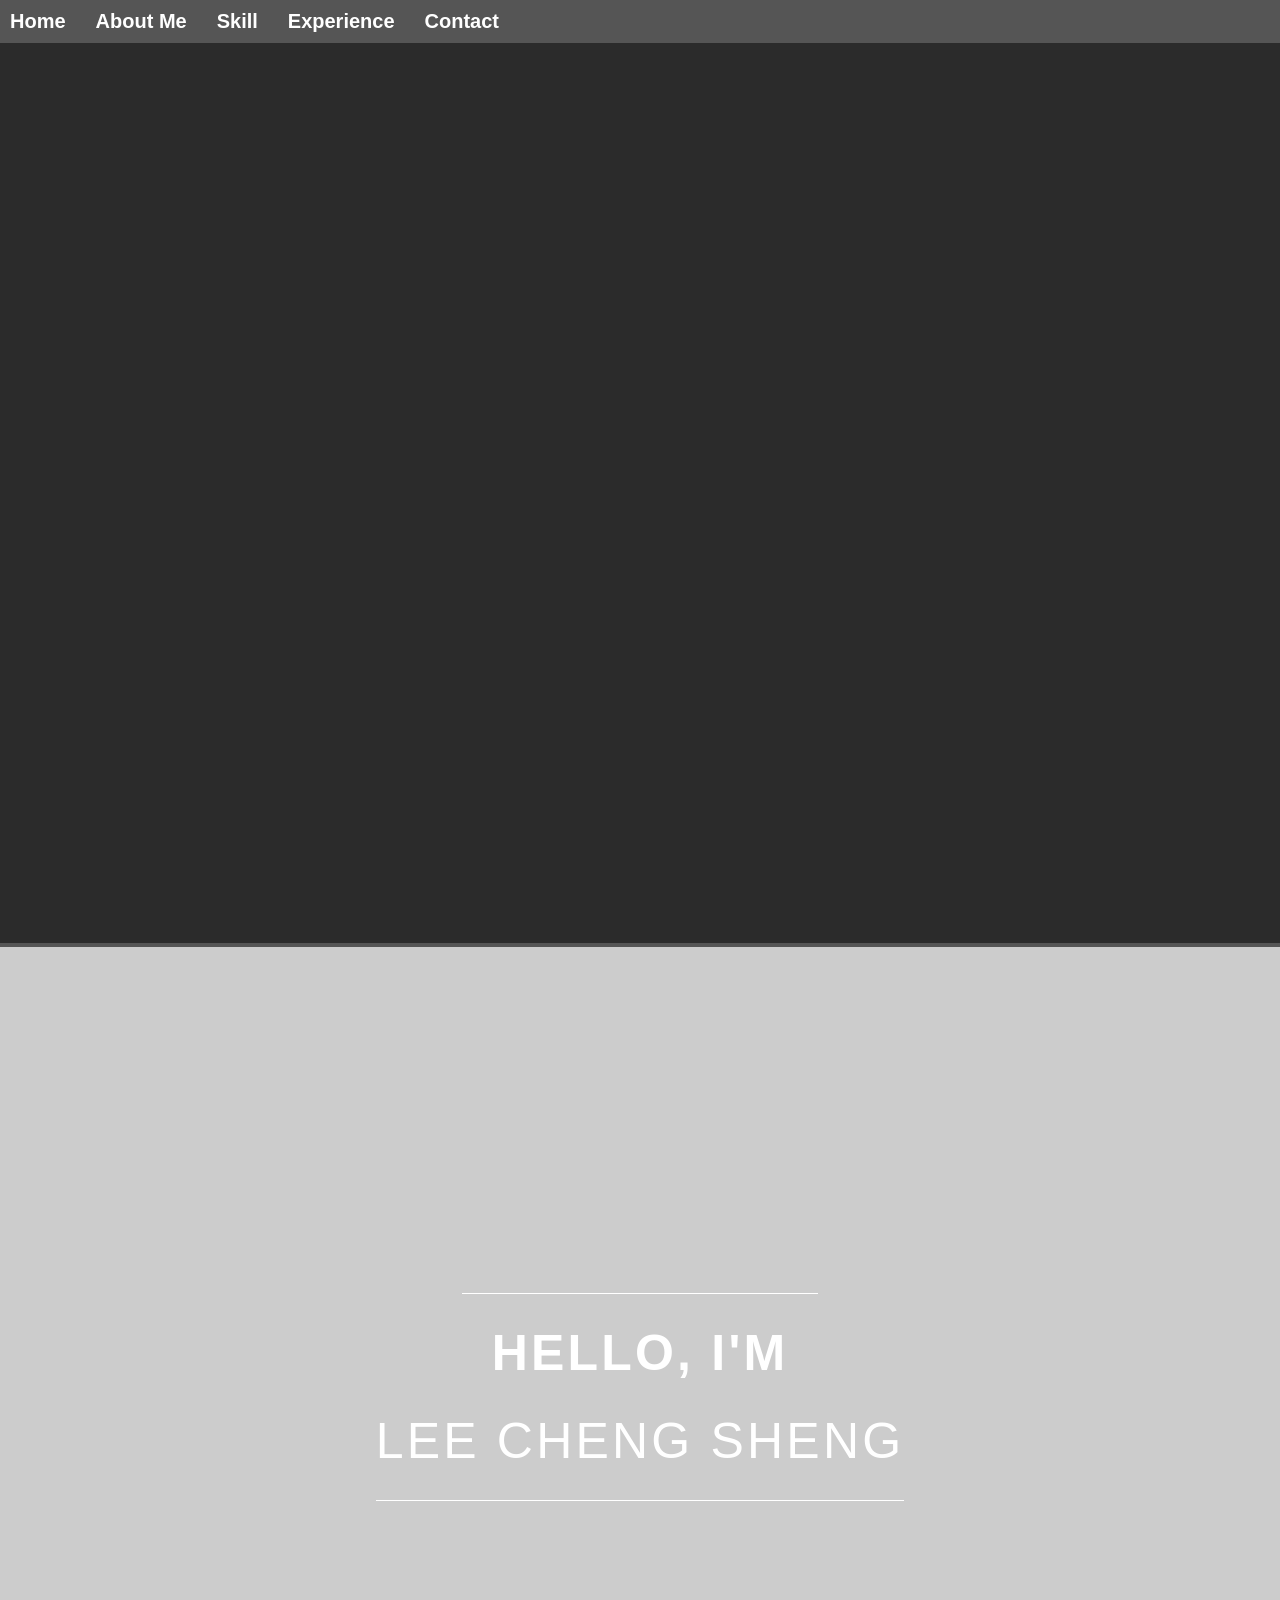
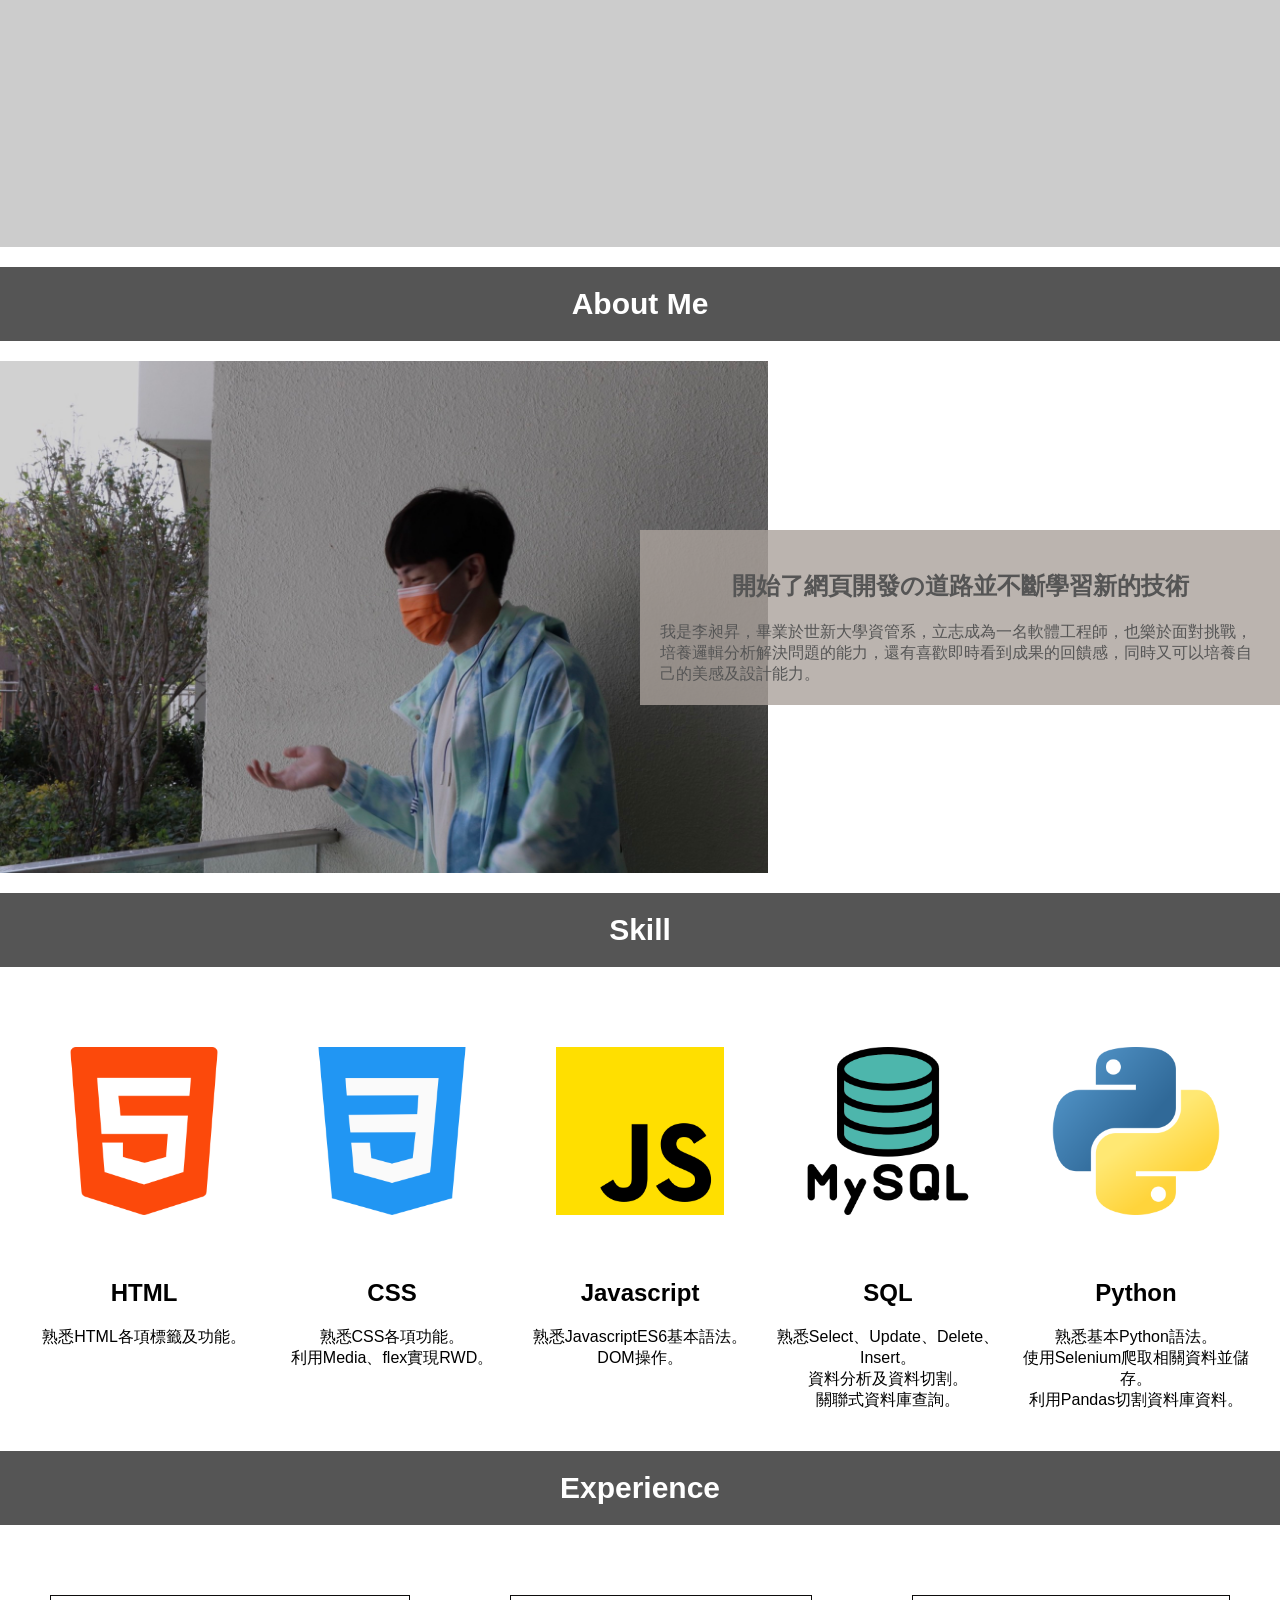
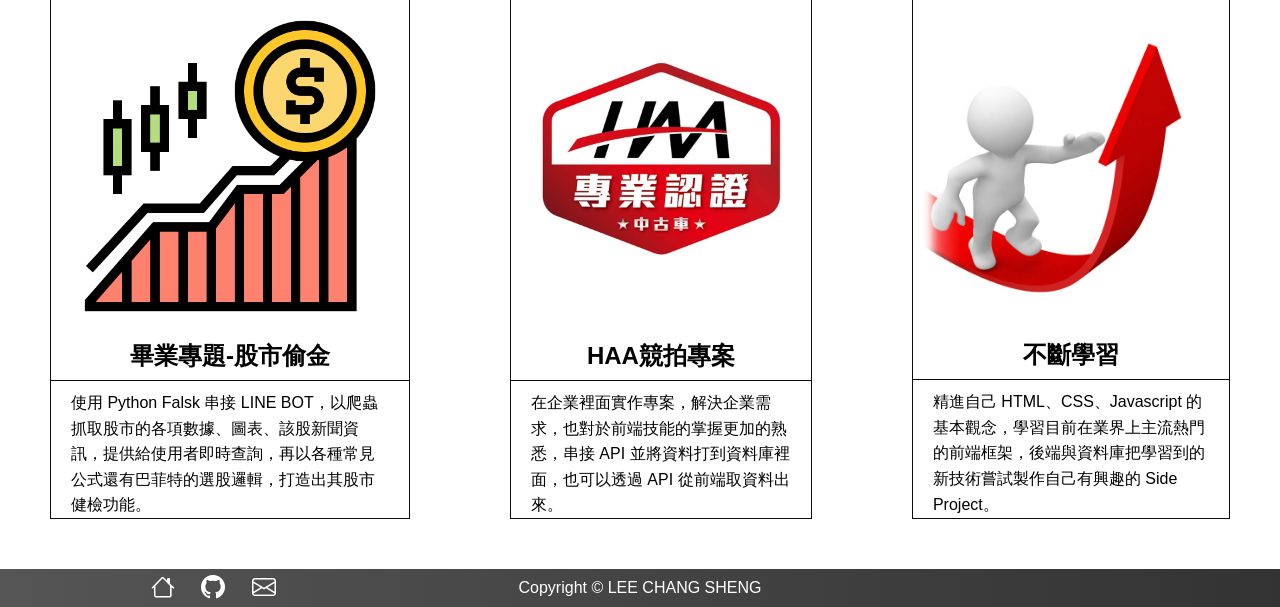
<file: about me/index.html>
<!DOCTYPE html>
<html lang="en">
<head>
    <meta charset="UTF-8">
    <meta http-equiv="X-UA-Compatible" content="IE=edge">
    <meta name="viewport" content="width=device-width, initial-scale=1.0">
    <link rel="preconnect" href="https://fonts.googleapis.com">
    <link rel="stylesheet" href="css/style.css">
    <link rel="stylesheet" href="https://cdn.jsdelivr.net/npm/bootstrap-icons@1.10.5/font/bootstrap-icons.css">
    <title>CHANSHEN LEE </title>
    

</head>

<body>
    
    <header id="home" class="header" >
        <!-- nav : 導覽超連結區塊 -->
        <nav>
            <ul class="menu">
                <li class="menu-item" data-content="Home">
                    <a href="#home">Home</a>
                </li>
                <li class="menu-item" data-content="About Me">
                    <a href="#aboutme">About Me</a>
                </li>
                <li class="menu-item" data-content="Skill">
                    <a href="#skill">Skill</a>
                </li>
                <li class="menu-item" data-content="Experience">
                    <a href="#experience">Experience</a>
                </li>
                <li class="menu-item" data-content="Contact">
                    <a href="#contact">Contact</a>
                </li>
            </ul> 
        </nav>
        <canvas id="canvas"></canvas>
    </header>

    

  <!-- background -->
  <div class="background">
    <div class="backgroundcontainer">
        <div class="backgroundtext">
            <h1 class="logo">HELLO, I'M</h1>
            <p class="logo">LEE CHENG SHENG</p>
        </div>
    </div>
  </div>



  <!-- About me -->
  <section class="aboutme">
    <h1 id="aboutme">About Me</h1>
    <div class="aboutcontainer">
        <div class="aboutpic">
            <img src="./images/my.jpg">
        </div>
        <div class="abouttext">
            <h3>開始了網頁開發の道路並不斷學習新的技術</h3>
            <p>我是李昶昇，畢業於世新大學資管系，立志成為一名軟體工程師，也樂於面對挑戰，培養邏輯分析解決問題的能力，還有喜歡即時看到成果的回饋感，同時又可以培養自己的美感及設計能力。</p>
        </div>
    </div>
  </section>


  <!-- SKILL -->

  <div class="skill">
    <h1 id="skill">Skill</h1>

    <div class="skillcontainer">

        <div class="skilldata">
            <div class="skillimg">
                <img src="./images/html-5.png" alt="html" title="html">
            </div>
            <div class="skilltxt">
                <h2>HTML</h2>
                <p>熟悉HTML各項標籤及功能。</p>
            </div>
        </div>
  
    <div class="skilldata">
        <div class="skillimg">
            <img src="./images/css-3.png" alt="css-3" title="css-3">
        </div>
        <div class="skilltxt">
            <h2>CSS</h2>
            <p>熟悉CSS各項功能。</p>
            <p>利用Media、flex實現RWD。</p>
        </div>
    </div>

    <div class="skilldata">
        <div class="skillimg">
            <img src="./images/js.png" alt="Javascript" title="Javascript">
        </div>
        <div class="skilltxt">
            <h2>Javascript</h2>
            <p>熟悉JavascriptES6基本語法。</p>
            <p>DOM操作。</p>
        </div>
    </div>

    <div class="skilldata">
        <div class="skillimg">
            <img src="./images/mysql.png" alt="sql" title="sql">
        </div>
        <div class="skilltxt">
            <h2>SQL</h2>
            <p>熟悉Select、Update、Delete、Insert。</p>
            <p>資料分析及資料切割。</p>
            <p>關聯式資料庫查詢。</p>
        </div>
    </div>

    <div class="skilldata">
        <div class="skillimg">
            <img src="./images/python.png" alt="python" title="python">
        </div>
        <div class="skilltxt">
            <h2>Python</h2>
            <p>熟悉基本Python語法。</p>
            <p>使用Selenium爬取相關資料並儲存。</p>
            <p>利用Pandas切割資料庫資料。</p>
        </div>
    </div>

    </div>
</div>



<!-- Experience -->
<div class="experience">
<h1 id="experience">Experience</h1>
    <div id="experience" class="exwrap">
        <div class="exitem">
            <img src="./images/stock.png">
            <div class="extxt">
                <h2>畢業專題-股市偷金</h2>
                <p>使用 Python Falsk 串接 LINE BOT，以爬蟲抓取股市的各項數據、圖表、該股新聞資訊，提供給使用者即時查詢，再以各種常見公式還有巴菲特的選股邏輯，打造出其股市健檢功能。</p>
            </div>
        </div>
        <div class="exitem">
            <img src="./images/haa.jpeg">
            <div class="extxt">
                <h2>HAA競拍專案</h2>
                <p>在企業裡面實作專案，解決企業需求，也對於前端技能的掌握更加的熟悉，串接 API 並將資料打到資料庫裡面，也可以透過 API 從前端取資料出來。</p>
            </div> 
        </div>
        <div class="exitem">
            <img src="./images/up.jpeg">
            <div class="extxt">
                <h2>不斷學習</h2>
                <p>精進自己 HTML、CSS、Javascript 的基本觀念，學習目前在業界上主流熱門的前端框架，後端與資料庫把學習到的新技術嘗試製作自己有興趣的 Side Project。</p>
            </div> 
        </div>
    </div>
</div>


<!-- footer -->
<div class="footer">

    <div class="footer-img">
        <a href="#home" class="icon">
            <i class="bi bi-house"></i>
        </a>
        <a href="https://github.com/Chanshenlee" target="_blank" class="icon">
            <i class="bi bi-github"></i>
        </a>
        <a href="mailto:sun5201593@gmail.com" target="_blank" class="icon">
            <i class="bi bi-envelope"></i>
        </a>
    </div>

    <div class="copyright">
        Copyright &copy;
        LEE CHANG SHENG
    </div>

    <div class="footer-img"></div>
        
</div>

  
    <script type="text/javascript" src="./js/firework.js"></script>
</body>
</html>
</file>
<file: about me/css/style.css>
*{
    margin:0;
    padding: 0;
    List-style: none;
    font-family: 'Roboto', sans-serif;
}

.logo{
    color: #fcddaf;
    font-size: 7rem;
    letter-spacing: 0.2rem;
    animation: text 1.5s ease-in-out infinite alternate;
}

@keyframes text{
    0%,30%{
        text-shadow: 
        5px 5px 0px #eb45ab,
        10px 10px 0px #efa032,
        15px 15px 0px #46b59b,
        20px 20px 0px #017e7f,
        25px 25px 0px #0d5370,
        35px 35px 20px #1e1e25,
        50px 50px 40px #131318;
        transform: skewX(-25deg)skewY(2deg);
    }
    90%,100%{
        text-shadow: none;
        transform: none;
    }
}

#canvas{
    width: 100%;
    height: auto;
}

.header{
    background-color: #555;
    
}
.header nav{
    
    font-size: 20px;
    font-weight: bold;
    padding: 10px; 
    text-align: center;
}
.header nav li{
    display: block;
}

.menu{
    color: #fff;
    overflow: hidden;
    display: flex;
    gap: 30px;
    
}
.menu a{
    text-decoration: none;
    color: #fff;

    text-align: center;
    
}
.menu-item {
    cursor: pointer;
    transition: 0.5s;
    position: relative;
    list-style: none;
    

    
}

.menu-item::after {
    content: attr(data-content);
    position: absolute;
    bottom: -100%;
    left: 0;
}
 
.menu-item:hover {
    translate: 0px -100%;
    color: #efa032;
}
/* background 區塊 */
.background{
    width: 100%;
    height: 100vh;
    background-color: #ccc;
}
.backgroundcontainer{
    width: 100%;
    /* max-width: 1200px; RWD 偷懶方式 */
    height: 100%;
    margin: 0 auto;
}
.backgroundtext { /* 文字排版 */
    height: 100%;
    display: flex;/* 使下一層容器裡的items橫向排列 */
    flex-direction: column; /* 交錯軸（上到下） */
    justify-content: center; /* 用來控制Flex「水平對齊」的位置，也就是主軸方向以主軸的「起點」和「終點」來做依據 */
    align-items: center; /* 和jusitfy-content的用法類似，但它是用來控制「垂直對齊」的位置，也就是交錯軸方向 */
}
.backgroundtext h1 {
    font-size: 50px;
    border-top: 1px solid #fff;
    padding: 30px;
    color: #fff;
}
.backgroundtext p{
    border-bottom: 1px solid #fff;
    padding-bottom: 30px;
    font-size: 50px;
    color: #fff;
}
.aboutme{
    margin: 0 auto;
}
.aboutme h1{
    
    text-align: center;
    padding: 20px 0px;
    color: #fff;
    font-size: 30px;
    background-color: #555;
    margin: 20px 0px;

}
.aboutpic{
    box-sizing: border-box; 
}
.aboutme .aboutpic img{
    width: 100%;
    vertical-align: bottom;
}
.abouttext{
    background-color: rgba(171, 162, 156, 0.8);
    flex-shrink: 0;
    box-sizing: border-box;
    position: relative;
    z-index: 1;
    margin: auto;
    padding: 20px;
    
}
.abouttext h3{
    font-size: 24px;
    text-align: center;
    font-weight: 900;
    color: #555;
    padding: 20px 0;
}
.abouttext p{
    font-size: 16px;
    font-weight: 500;
    color: #555;
    padding: 20px 0;

    display: inline;
    background: linear-gradient(90deg,#555,#555);
    background-size: 0% 100%;
    background-repeat: no-repeat;
    background-position: left;
    color: transparent;
    -webkit-background-clip: text;
    animation: show 5s ease-out forwards;
}

@keyframes show{
    to{
        background-size: 100% 100%;
    }
}

  

.skill{
    width: 100%;
}
.skill h1{
    text-align: center;
    padding: 20px 0px;
    color: #fff;
    font-size: 30px;
    background-color: #555;
    margin: 20px 0px;
}
.skilltxt h2{
    text-align: center;
    margin: 20px 0;
}
.skilltxt p{
    text-align: center;
}
.skill .skillimg{
    padding: 0 40px;
}
.skill .skillimg img{
    width: 100%;
    margin: 40px auto;
}
.experience h1{
    text-align: center;
    padding: 20px 0px;
    color: #fff;
    font-size: 30px;
    background-color: #555;
    margin: 20px auto;
    width: 100%;
}

.exwrap .exitem img{
    max-width: 300px;
    max-height: 300px;
    
    margin: 20px auto;
}
.exitem{
    
    margin: 50px;
    text-align: center;
    background-color: #fff;
    border: 1px solid rgb(13, 12, 12);
    transform: translateY(0px);
    transition: 0.5s;
}
.exitem h2{
    border-bottom: 1px solid rgb(7, 7, 7);
	padding-bottom: .3em;
	margin-bottom: .4em;
	font-weight: 900;
    text-align: center;
    transition: .25s;
}
.exitem p{
    line-height: 1.6;
    font-weight: 300;
    text-align: left;
    padding: 0 20px;
}
.exitem:hover{
    transform: translateY(-30px);
}
.exitem:hover .extxt{
    background-color: #ccc;
    color: #fff;
}


.footer{
    background-image: linear-gradient(90deg, #555, #333);
    display: flex;
}
.footer-img{
    flex: 1;
    margin: auto;
    text-align: center;
}
.icon{
    font-size: 24px;
    margin: 0 10px;
    vertical-align: bottom;
    color: #fff;
    text-decoration: none;
}
.copyright{
    width: 100%;
    text-align: center;
    padding: 10px 0px;
    color: #fff;
    flex: 1;
}
@media screen and (min-width:768px){

   
    .aboutme .aboutcontainer{
        display: flex;
    }
    .aboutcontainer > :first-child{ 
        /* 第一層裡面的第一個物件first-child */
        /* 小常識：原始碼後面的物件會蓋掉前面的 */
        margin-right: -10%;
        /* 為了讓文字可以壓在圖片上，這邊使用子代選取器，選擇第一層第一個物件(看是圖片或是文字)，讓期 margin 為負值，就有交錯的效果。 */
    }
    .abouttext{
        width: 50%;
    }
    .skillcontainer{
        /* max-width: 1440px; */
        display: flex;
        /* margin: 0 auto;  */
        padding: 20px;
    }
    .exwrap{
        display: flex;
        overflow-x: auto; /* 新增一個橫向的拉桿讓user可以去拉 */
    }
}
</file>
